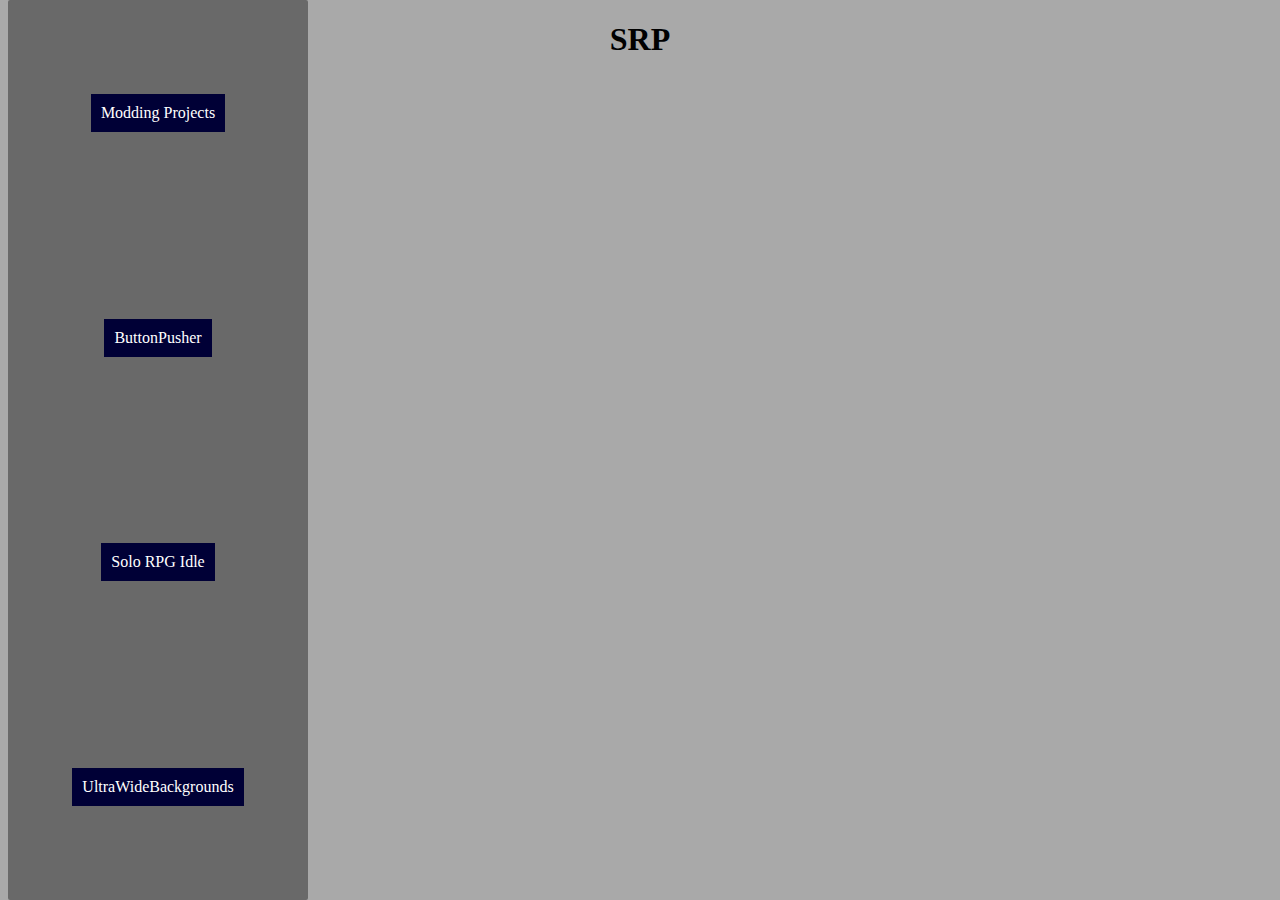
<file: index.html>
<!doctype html>
<html>
<head>
<meta charset="utf-8">
<title>SRP</title>
<link href="box.css" rel="stylesheet" type="text/css">
</head>

<body class="background">
<div align="center">
<h1> SRP</h1>
<table width="300" border="0" class="box">
  <tr>
  <td align="center"><a href="modding/modding.html" class="buttons">Modding Projects</a></td>
  </tr>
  <tr>
    <td align="center"><a href="buttonpusher/buttonpusherhub.html" class="buttons">ButtonPusher</a></td>
  </tr>
  <tr>
    <td align="center"><a href="SoloRPGIdle/SMRPG.html" class="buttons">Solo RPG Idle</a></td>
  </tr>
  <tr>
    <td align="center"><a href="UWB/hub.html" class="buttons">UltraWideBackgrounds</a></td>
  </tr>
 
</table>

</div>
</body>
</html>
</file>
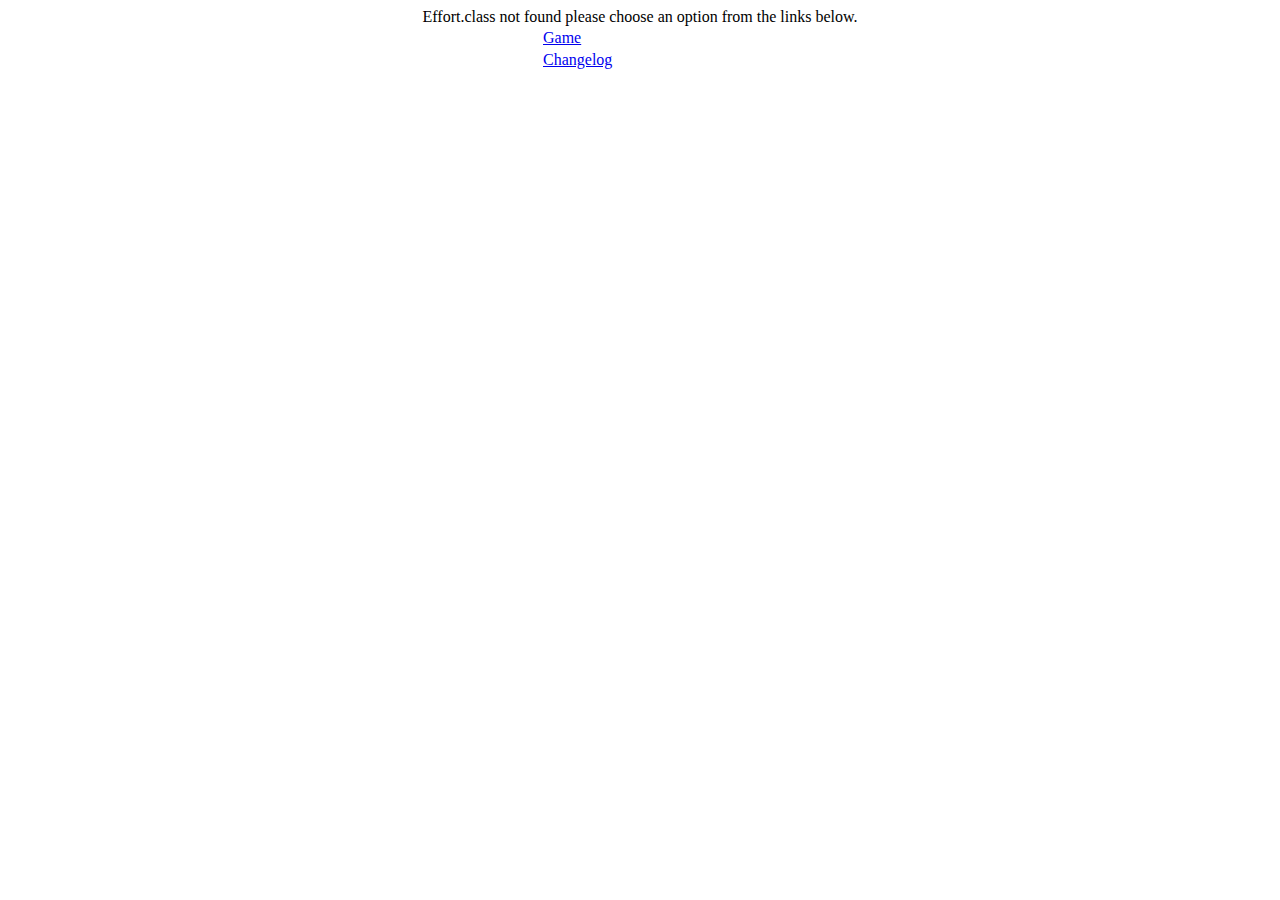
<file: buttonpusher/buttonpusherhub.html>
<!doctype html>
<html>
<head>
<meta charset="utf-8">
<title>Button Pushing Hub</title>
</head>

<body>
<div align="center">Effort.class not found please choose an option from the links below.
<table width="200" border="0">
  <tr>
    <td><div><a href="buttonpusher.html">Game</a></div></td>
  </tr>
  <tr>
    <td><div><a href="changelog.txt">Changelog</a></div></td>
  </tr>
</table>
</div>
</body>
</html>
</file>
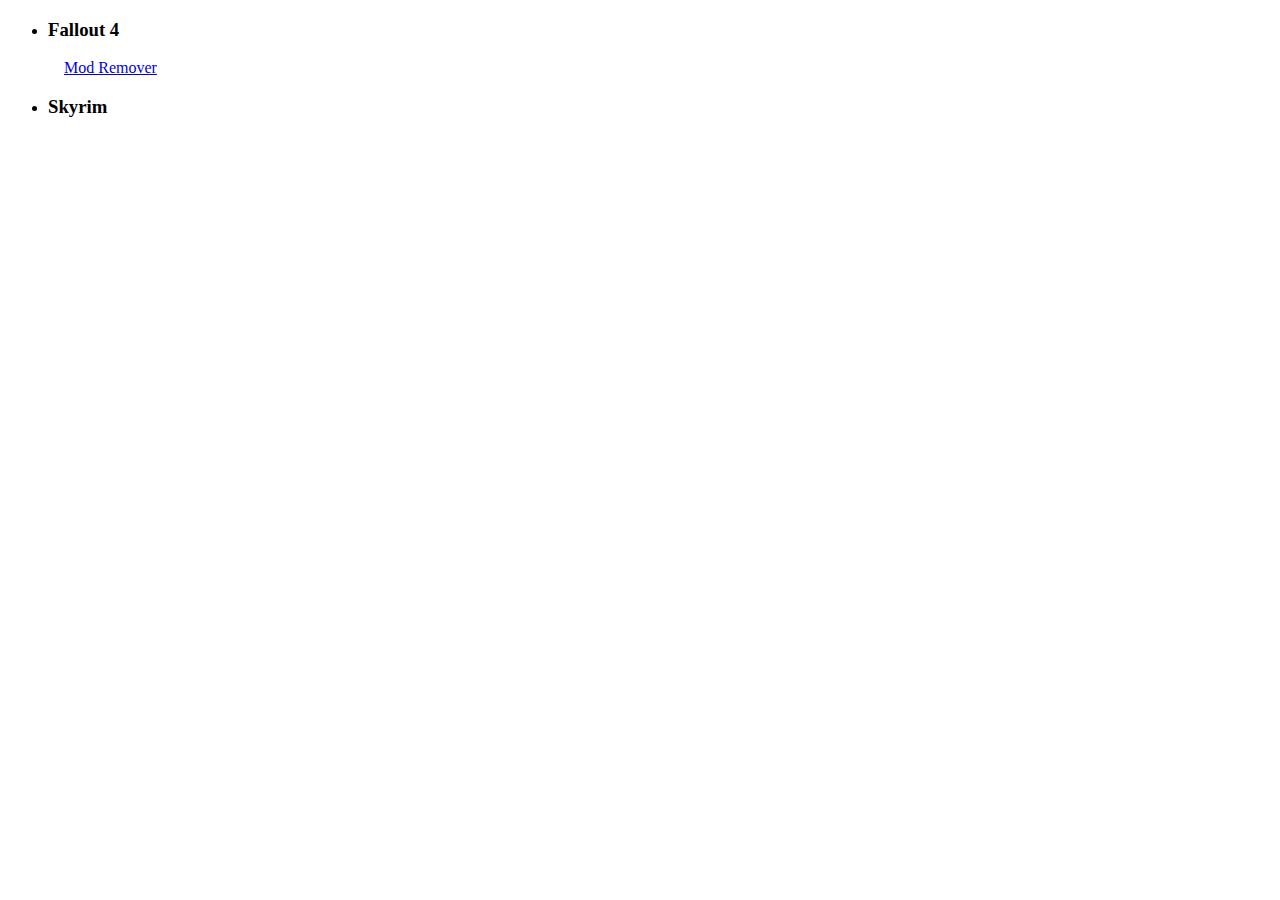
<file: modding/modding.html>
<!doctype html>
<html>
<head>
<meta charset="utf-8">
<title>Modding Projects</title>
</head>

<body>
<ul style="list-style: disc">
	<li><h3>Fallout 4</h3></li>
	<p style="text-indent: 1em;"><a href="https://www.nexusmods.com/fallout4/mods/153">Mod Remover</a></p>
	<li><h3>Skyrim</h3></li>
</ul>
</body>
</html>
</file>
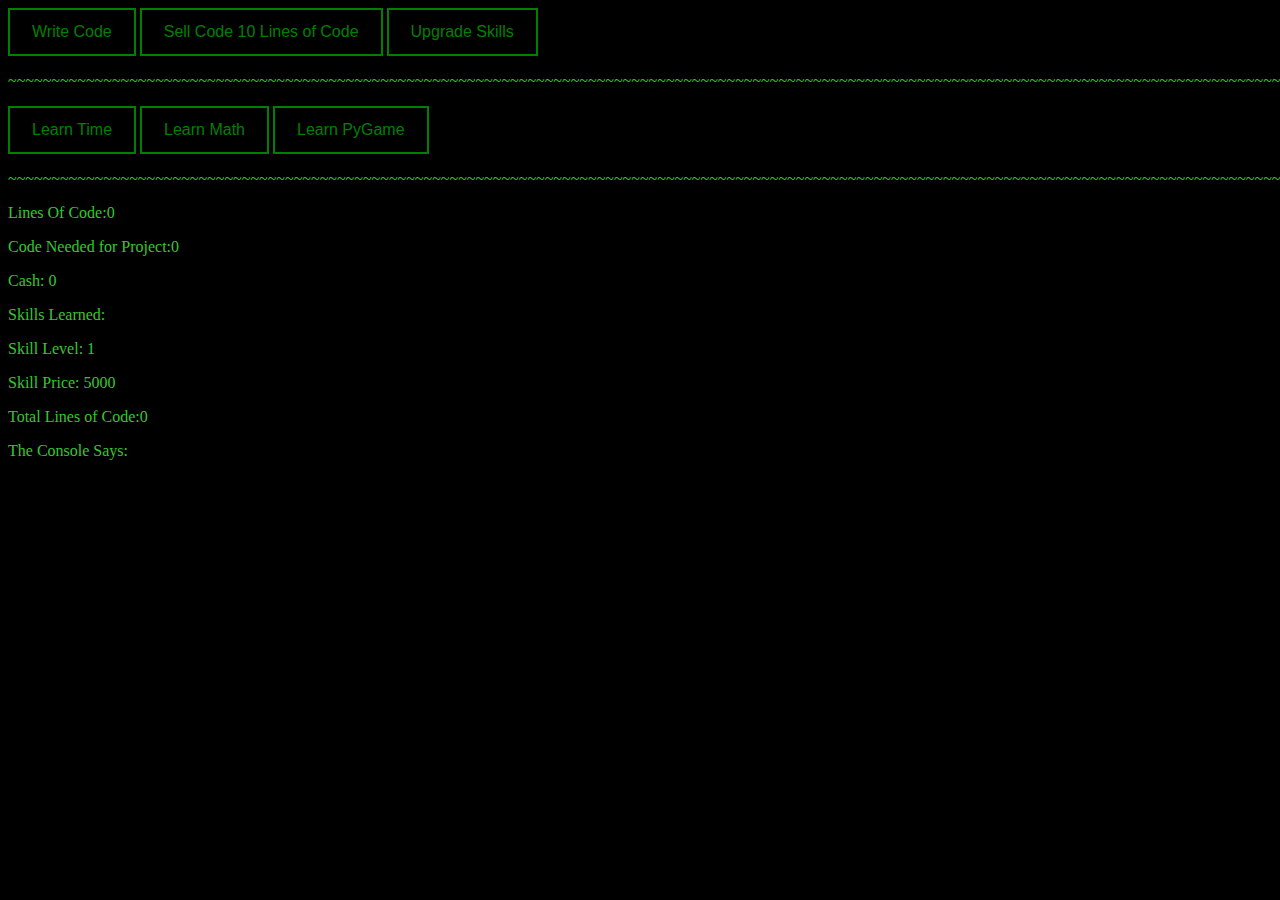
<file: pythonCodeSim/PCSMain.html>
<!doctype html>
<html>
<head>
<meta charset="utf-8">
<title>Python Coding Sim</title>
<link rel="stylesheet" type="text/css" href="format.css">
<script type="text/javascript" src="main.js"></script>
</head>

<body bgcolor="black" text="#35C733">
<button onClick="writeCode(1)">Write Code</button> <button onClick="sellCode(1)">Sell Code 10 Lines of Code</button> <button onClick="upgradeSkills(1)">Upgrade Skills</button>

<p>~~~~~~~~~~~~~~~~~~~~~~~~~~~~~~~~~~~~~~~~~~~~~~~~~~~~~~~~~~~~~~~~~~~~~~~~~~~~~~~~~~~~~~~~~~~~~~~~~~~~~~~~~~~~~~~~~~~~~~~~~~~~~~~~~~~~~~~~~~~~~~~~~~~~~~~~~~~~~~~~~~~~~~~~~~~</p>

<button id="TimeBuy" onClick="buyTime(1)">Learn Time</button> <button id="MathBuy" onClick="buyMath(1)">Learn Math</button> <button id="PyGameBuy" onClick="buyPyGame(1)">Learn PyGame</button>

<p>~~~~~~~~~~~~~~~~~~~~~~~~~~~~~~~~~~~~~~~~~~~~~~~~~~~~~~~~~~~~~~~~~~~~~~~~~~~~~~~~~~~~~~~~~~~~~~~~~~~~~~~~~~~~~~~~~~~~~~~~~~~~~~~~~~~~~~~~~~~~~~~~~~~~~~~~~~~~~~~~~~~~~~~~~~~</p>

<p>Lines Of Code:<span id="Code">0</span></p> <p>Code Needed for Project:<span id="CodeNeeded">0</span></p>
<p>Cash: <span id="Cash">0</span></p>
<p> Skills Learned: <span id="TimeS"></span><span id="MathS"></span><span id="PyGameS"></span></p>
<p>Skill Level: <span id="SkillLevel">1</span></p>
<p>Skill Price: <span id="SkillPrice">5000</span></p>
<p>Total Lines of Code:<span id="CodeTotal">0</span></p>

<p>The Console Says: <span id="Message"></span></p>
</body>
</html>
</file>
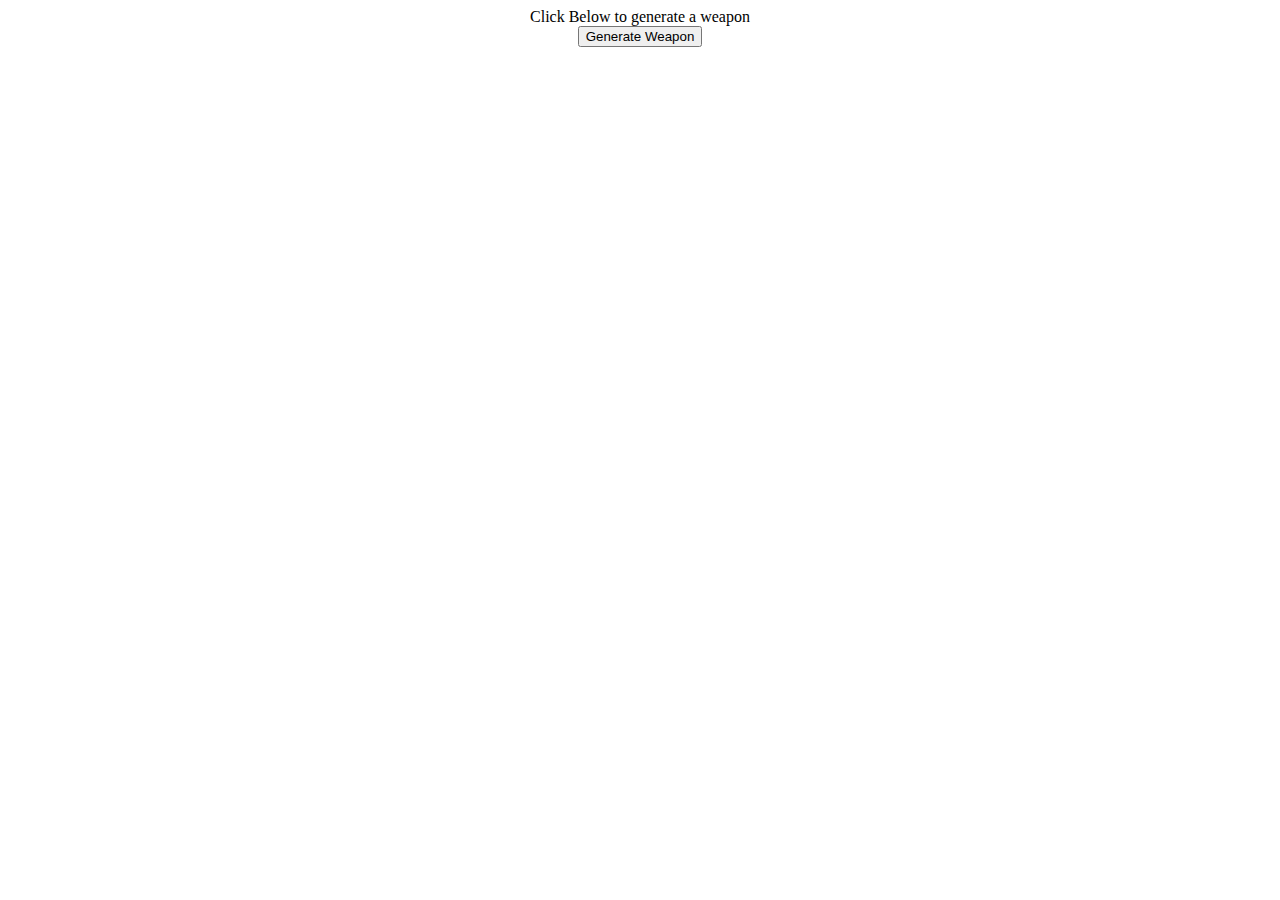
<file: RandomWeaponGen/MainGen.html>
<!doctype html>
<html>
<head>
<meta charset="utf-8">
<title>Untitled Document</title>
<script src="MainGen.js"></script>
</head>

<body>
<div align="center">

<div><span id="Weapon">Click Below to generate a weapon</span></div>
<button onClick="GenWeapon();">Generate Weapon</button>

</div>


</body>
</html>
</file>
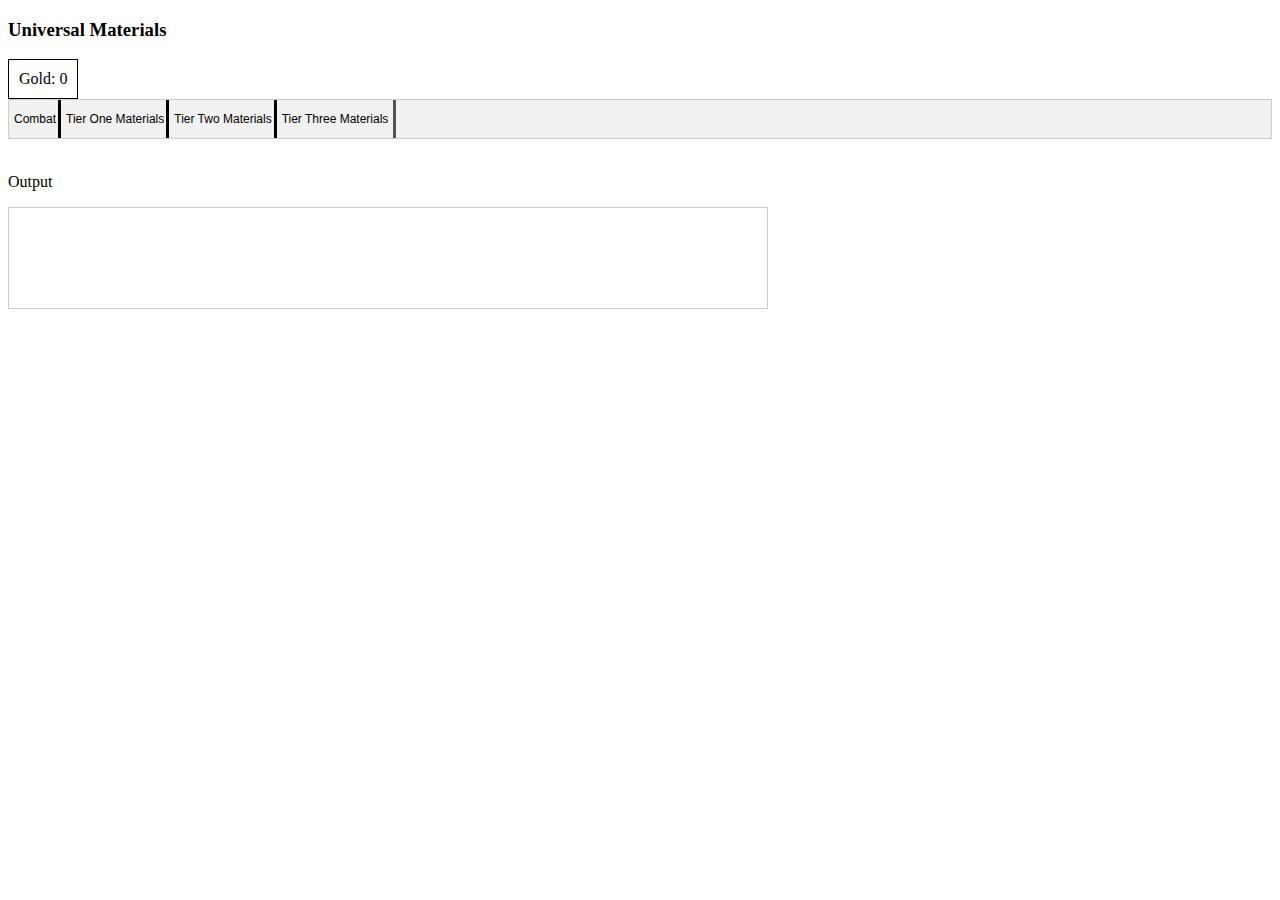
<file: rpgIdleGame/rpg.html>
<!doctype html>
<html>
<head>
<meta charset="utf-8">
<title>Stat Man RPG</title>
<script src="rpg.js"></script>
<link rel="stylesheet" type="text/css" href="rpg.css">
</head>
<h3>Universal Materials</h3>
<table><tr>
<td>Gold: <span id="Gold">0</span></td>
</tr></table>

<body>
<div class="tab">
 <button class="tablinks" onclick="resourceTierSelect(event, 'Combat')">Combat</button>
  <button class="tablinks" onclick="resourceTierSelect(event, 'TierOneM')">Tier One Materials</button>
  <button class="tablinks" onclick="resourceTierSelect(event, 'TierTwoM')">Tier Two Materials</button>
  <button class="tablinks" onclick="resourceTierSelect(event, 'TierThreeM')">Tier Three Materials</button>
</div>

<div id="Combat" class="tabcontent">

  <button id="AttackButton" onClick="preAttack()"> Attack </button>
  	<p>Enemy Hp: <span id="EnemyHp">0</span></p>
  <p align="center">Enemy HP: <progress id="EnemyHpBar" value="0" max="0"></progress></p>

  <button onClick="upgradeWeapon()">Upgrade Weapon</button>
  <p>Upgrade Cost: <span id="WeaponCost">10</span></p>
</div>


<div id="TierOneM" class="tabcontent">
 <br>

<button onClick="woodcutting()">Work as a woodcutter</button>
<button onClick="mining()">Go Mining</button>
<button onClick="hunting()">Hunt</button>
<button onClick="bardship()">"Sing"</button>
<button onClick="writing()">"Write"</button>
<br>
<br>
<table><tr>
<td>Lumber: <span id="Lumber">0</span></td>
<td>Stone: <span id="Stone">0</span></td>
<td>Ore: <span id="Ore">0</span></td>
<td>Animal Skin: <span id="Hide">0</span></td>
<td>Meat: <span id="Meat">0</span></td>
<td>Pages: <span id="Pages">0</span></td>
<td>Fame: <span id="Fame">0</span></td>
</tr>
</table>
<br>
</div>

<div id="TierTwoM" class="tabcontent">
<br>

<button onClick="tanHide()">Tan Hide</button>
<button onClick="bindBook()">Bind Book</button>
<button onClick="processLumber()">Process Lumber</button>

<table><tr>
<td>Books: <span id="Books">0</span></td>
<td>Bark: <span id="Bark">0</span></td>
<td>Leather: <span id="Leather">0</span></td>
<td>Planks: <span id="Planks">0</span></td>
</tr></table>
<br>
</div>

<div id="TierThreeM" class="tabcontent">
  <p>Tier Three coming soon :D</p>
</div>
<br>

<p>Output</p>
<div style="height:100px;width:60%;border:1px solid #ccc;overflow:hidden;"><ol id="logger"></ol></div>

</body>
</html>
</file>
<file: box.css>
.box {
	background-color: #696969;
	border: thin#000000;
	border-radius: 2px;
	width:300px;
    height:200px;
	position:absolute;
	/margin-left:-150px;
    /margin-top:-150px;    
	/top:50%;
    /left:30%;
	bottom: 0px;
	top: 0px;
	height: 100%;
}
.background {
	background-color:darkgray
}
.buttonss {
	display: inline-block;
	text-align: center;
	padding: 5px 10px;
	border: groove;
	text-align: justify;
	
}
.buttons {
  background-color:#000036;
  border: none;
  color: white;
  padding: 10px 10px;
  text-align: left;
  text-decoration: none;
  display: inline-block;
  font-size: 16px;
  margin: 4px 2px;
  cursor: copy;
}
</file>
<file: pythonCodeSim/format.css>
button {
  background-color: black; /* Green */
  border: 2px solid green;
  color: green;
  padding: 13px 22px;
  text-align: center;
  text-decoration: none;
  display: inline-block;
  font-size: 16px;
}
</file>
<file: rpgIdleGame/rpg.css>
ol li{
  list-style-type: none;
  overflow-x: hidden;
  overflow-y: auto;
  scroll-behavior: auto;
}
table, th, td {
  border: 1px solid black;
  border-collapse: collapse;
  padding: 10px;
  text-align: center;
}

progress {
  border-radius: 7px; 
  width: 80%;
  height: 22px;
  margin-left: -11.5%;
}
progress::-webkit-progress-bar {
  background-color: black;
  border-radius: 7px;
}
progress::-webkit-progress-value {
  background-color: darkred;
  border-radius: 1px;
}


.tab {
  overflow: hidden;
  border: 1px solid #ccc;
  background-color: #f1f1f1;
}

/* Style the buttons inside the tab */
.tab button {
  background-color: inherit;
  float: left;
  border: thin;
  outline: inset;
  cursor: pointer;
  padding: 12px 5px;
  transition: 0.3s;
  font-size: 12px;
}

/* Change background color of buttons on hover */
.tab button:hover {
  background-color: #ddd;
}

/* Create an active/current tablink class */
.tab button.active {
  background-color: #ccc;
}

/* Style the tab content */
.tabcontent {
  display: none;
  padding: 6px 12px;
  border: 1px solid #ccc;
  border-top: none;
}
</file>
